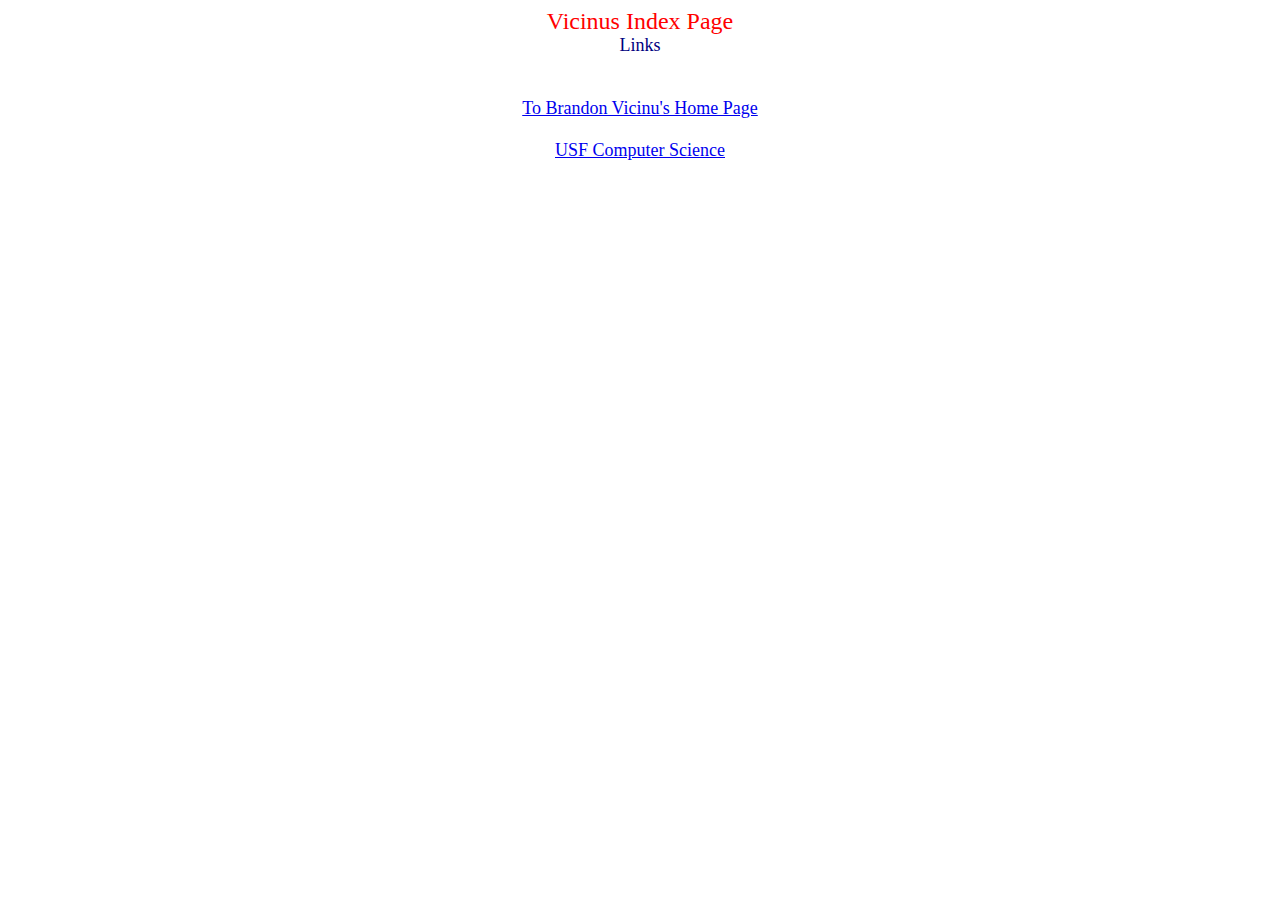
<file: index.html>
<!DOCTYPE html />

<html>
<head>
	<meta charset="utf-8" />
    <title>Vicinus, Brandon Index</title>
    <link rel="stylesheet" href="styleSheet1.css" />
           
</head>
<body>
    
    <div class="h1">
        Vicinus Index Page   
    </div>
  
    <div class="indexLinks">
        Links 
        <br />
        <br />
        <br />
        <a href="home_page.html">To Brandon Vicinu's Home Page</a>
        <br />
        <br />
        <a href="http://www.usf.edu/engineering/cse/">USF Computer Science</a>
        <br />
        <br />
    
</body>
</html>
</file>
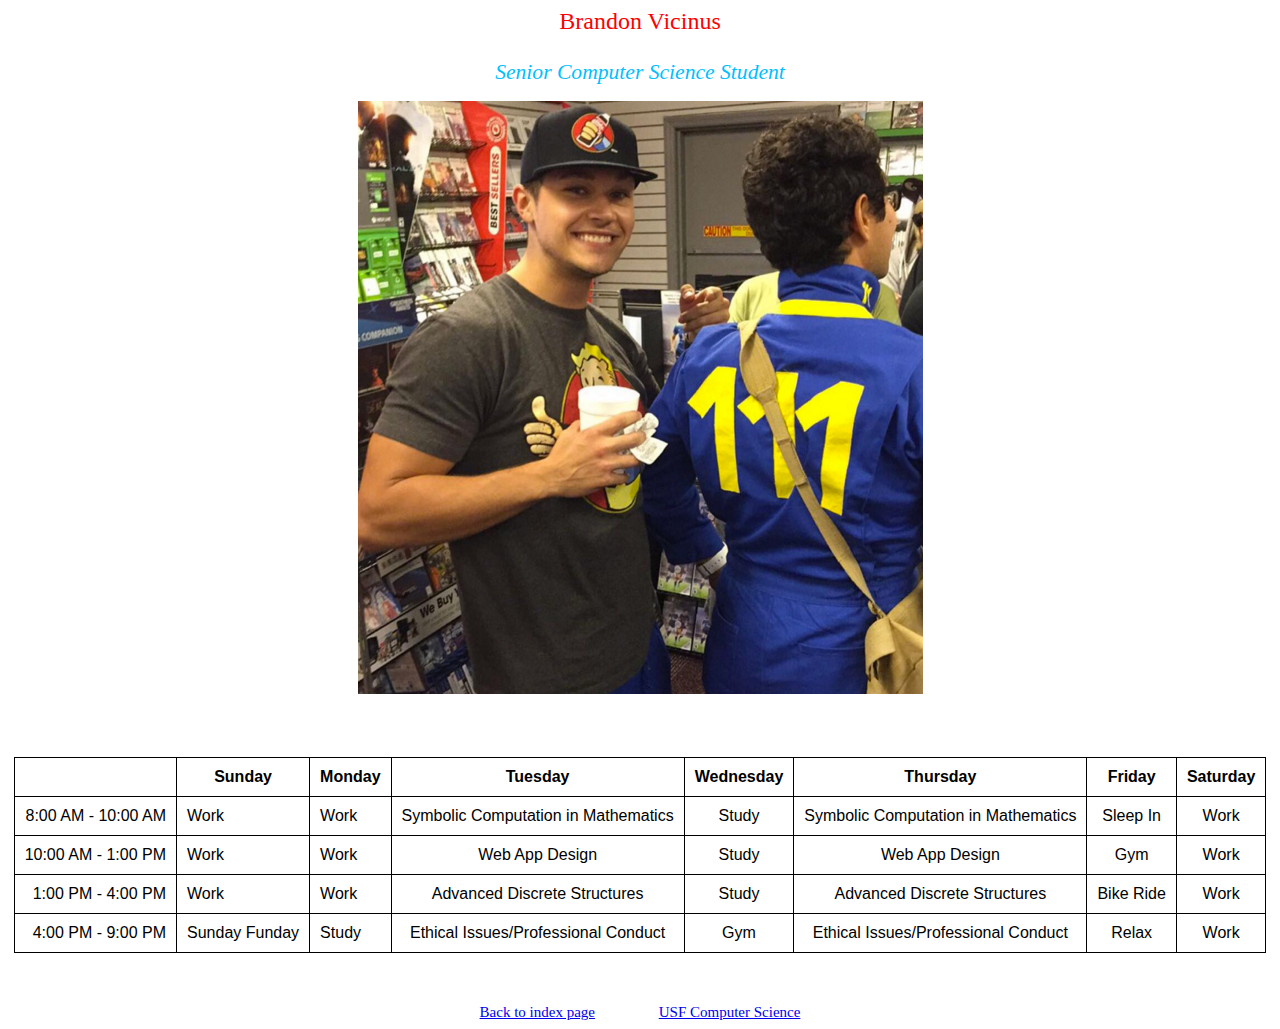
<file: home_page.html>
<!DOCTYPE html />

<html>
<head>
	<meta charset="utf-8" />
    <title>Vicinus, Brandon</title>
    <link rel="stylesheet" href="styleSheet1.css" />
    
</head>
<body>
    <div class="h1">
       Brandon Vicinus
    </div>
    
    <div class="h2">
        <br />
        Senior Computer Science Student
    </div>
       
    <div class="Picture">   
       
        <br />   
       
        <img src="images/falloutPicture.png" alt="brandon's picture" />
    
        <br />
    </div>
    
    <br />
    <br />
    <br />
    
    <div class="schedule">
        
        <table>
            <tr>
                <th> &nbsp; &nbsp; &nbsp; &nbsp; &nbsp; &nbsp; &nbsp;&nbsp;&nbsp; </th>
                <th>Sunday</th>
                <th>Monday</th>
                <th>Tuesday</th>
                <th>Wednesday</th>
                <th>Thursday</th>
                <th>Friday</th>
                <th>Saturday</th>
            </tr>
            
            <tr>
                <td class="numb">8:00 AM  - 10:00 AM</td>
                <td class="firstTwo">Work </td>
                <td class="firstTwo">Work </td>
                <td>Symbolic Computation in Mathematics</td>
                <td>Study</td>
                <td>Symbolic Computation in Mathematics </td>
                <td>Sleep In</td>
                <td>Work </td>
                
                
            </tr>
            
            <tr>
                <td class="numb"> 10:00 AM - 1:00 PM</td>
                <td class="firstTwo">Work</td>
                <td class="firstTwo">Work</td>
                <td>Web App Design </td>
                <td>Study </td>
                <td>Web App Design</td>
                <td>Gym </td>
                <td>Work </td>
                
                
            </tr>
            
            <tr>
                <td class="numb">1:00 PM -  4:00 PM</td>
                <td class="firstTwo">Work </td>
                <td class="firstTwo">Work </td>
                <td>Advanced Discrete Structures </td>
                <td>Study </td>
                <td>Advanced Discrete Structures </td>
                <td>Bike Ride </td>
                <td>Work</td>
                
                
            </tr>
            
            <tr>
                <td class="numb"> 4:00 PM - 9:00 PM</td>
                <td class="firstTwo">Sunday Funday </td>
                <td class="firstTwo">Study </td>
                <td>Ethical Issues/Professional Conduct </td>
                <td>Gym </td>
                <td>Ethical Issues/Professional Conduct</td>
                <td>Relax </td>
                <td>Work</td>
             
            </tr>
                
            
            
        </table>
        
        
    </div>
    
    
    <div class="Bottom">
        <br />
        <br />
        <br />
        <a href="index.html">Back to index page</a>
        &nbsp; &nbsp; &nbsp; &nbsp; &nbsp; &nbsp; &nbsp;&nbsp;&nbsp;
        <a href="http://www.usf.edu/engineering/cse/">USF Computer Science</a>
        
    </div>
    
    
</body>
</html>
</file>
<file: styleSheet1.css>
body{
    text-align: center;
    font-family: 'Times New Roman', Times, serif;
    font-size: large
}

div{
    
}

.h1{
    color: red;
    font-size: x-large

}

.h2{
    font-size: larger;
    color: deepskyblue;
    font-style: italic
}

.Picture{
    font-size: small
}

.Bottom{
    font-size: smaller
}

.indexLinks{
    font-size: large;
    text-align: center;
    color: navy
}

table{
    font-family: Arial, Helvetica, sans-serif;
    border: solid 1px;
    border-collapse: collapse;
    margin: auto;
}

th, td {
    border:solid 1px ;
    padding: 10px;
}

th{
    text-align: center;
}

td{
    text-align: center;
}

td.numb{
    text-align: right;
}

td.firstTwo{
    text-align: left;
}
</file>
